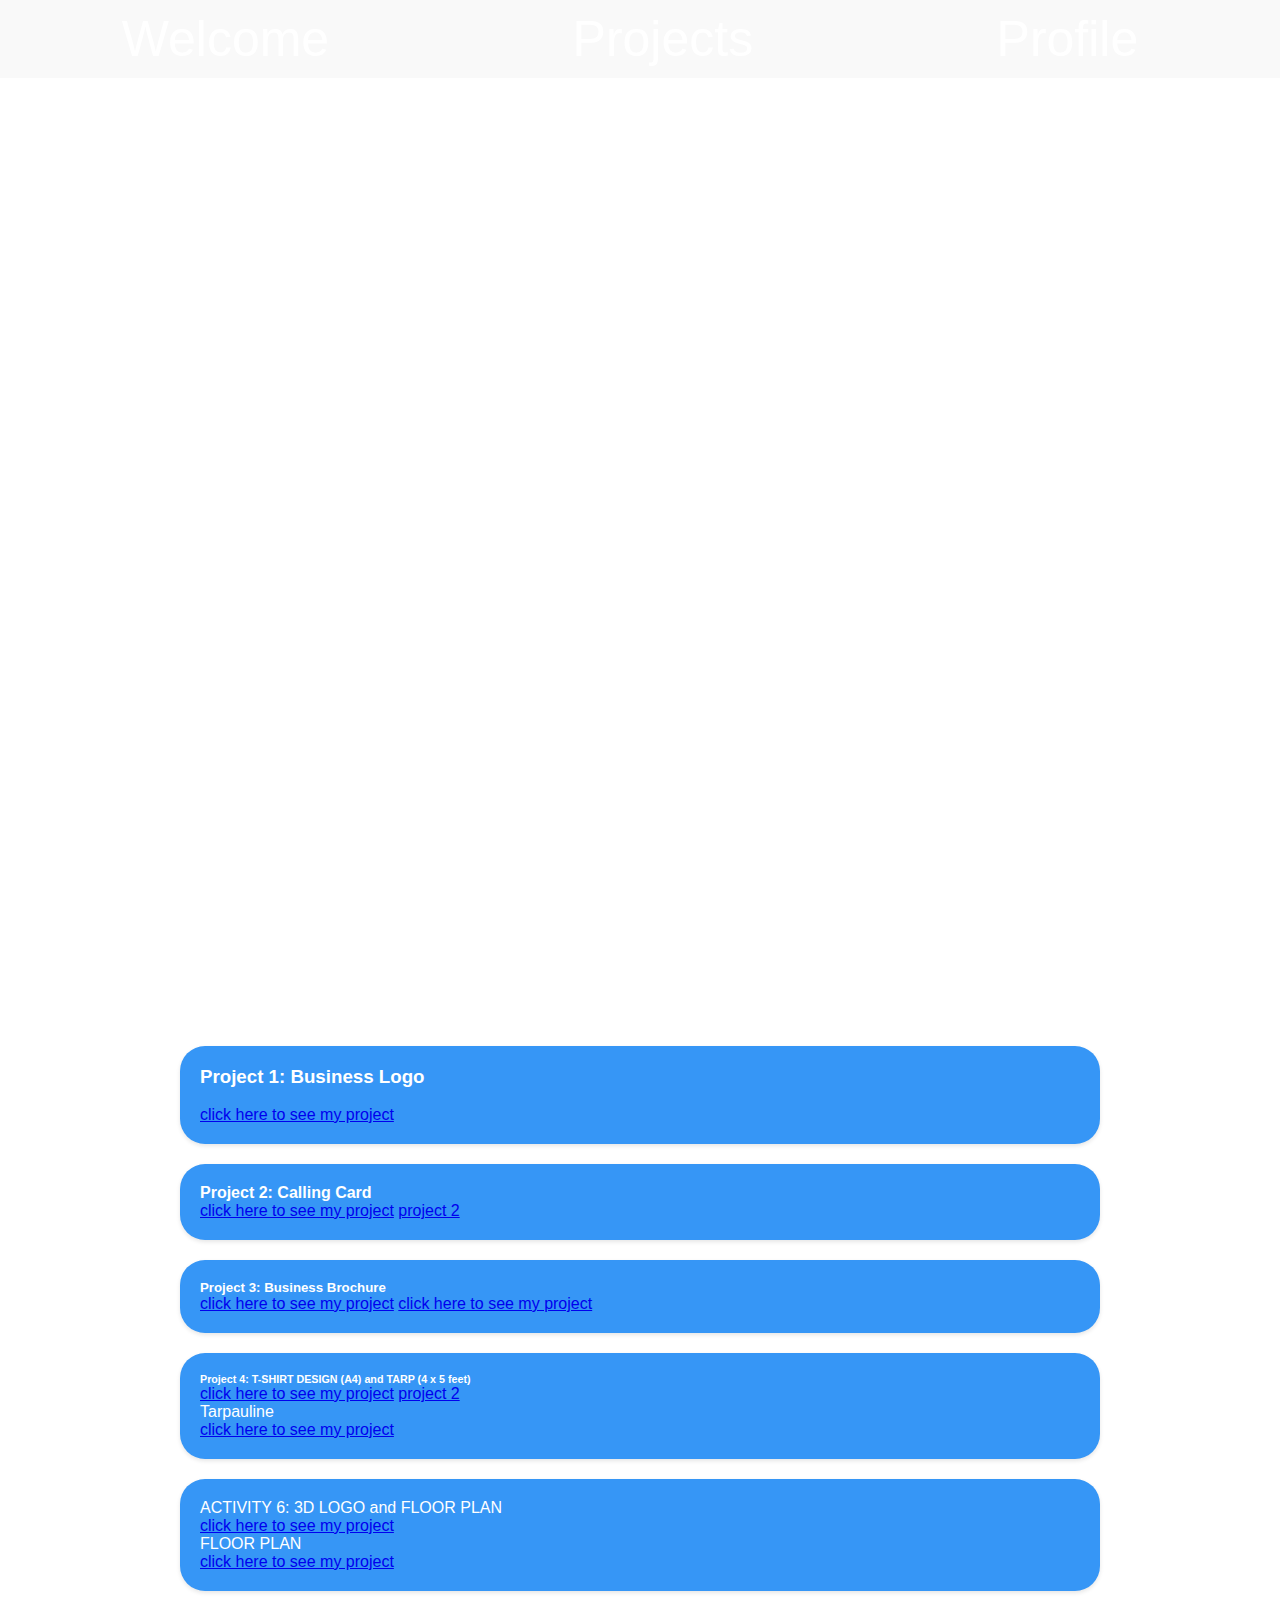
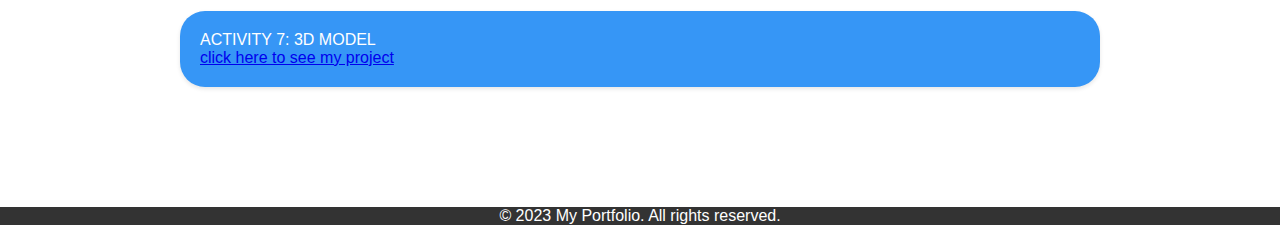
<file: html.html>
<!DOCTYPE html>
<html lang="en">

<head>
  <meta charset="UTF-8">
  <meta name="viewport" content="width=device-width, initial-scale=1.0">
  <title>My Portfolio</title>
  <link rel="stylesheet" href="stylesheet.css">
</head>

<body>
  <header id="navbar">
    <nav>
      <ul>
        <li><a href="#welcome-section">Welcome</a></li>
        <li><a href="#projects">Projects</a></li>
        <li><a href="https://i.pinimg.com/originals/d9/16/22/d9162223110537b614edbd176ef9f32c.jpg" id="profile-link" target="_blank">Profile</a></li>
      </ul>
    </nav>
  </header>

  <section id="welcome-section">
    <div class="container">
      <h1>Welcome to My Portfolio</h1>
    </div>
  </section>

  <section id="projects">
    <div class="container">
      <h2>Projects</h2><br>
      <div class="project-tile">
        <h3>Project 1: Business Logo</h3><br>
        <a href="https://scontent.fcrk1-5.fna.fbcdn.net/v/t1.15752-9/356571617_999858474362456_8018584550962307034_n.png?_nc_cat=103&ccb=1-7&_nc_sid=ae9488&_nc_eui2=AeH8bi3EcPjqBqyeXiJq4MUk9Ovafz0RdaL069p_PRF1oiSjdNvtqD32rFG8zecY0fQ7LFD5quEAPMecblmOmbTx&_nc_ohc=GRhBP9G4CB4AX-r-YRM&_nc_ht=scontent.fcrk1-5.fna&oh=03_AdR1m1TK1YbhoRPkvb1RJCA_VQLOfXd1oSQIxqQYxwC7Cw&oe=64BF76B7" target="_blank">click here to see my project</a>
      </div>

        <div class="project-tile">
        <h4>Project 2: Calling Card</h4>
        <a href="https://scontent.fcrk1-4.fna.fbcdn.net/v/t1.15752-9/354044287_3557293631208948_6717640377636992560_n.jpg?_nc_cat=111&ccb=1-7&_nc_sid=ae9488&_nc_eui2=AeEO6P7l2_1mf8nu97VpaFThBQWbH9J_Hj8FBZsf0n8eP8KcwyKIP_ktX-P9np4fDIbrV1a6JcdcWkn60wJlHTeL&_nc_ohc=WGIteegoWxIAX-RX-kC&_nc_ht=scontent.fcrk1-4.fna&oh=03_AdRKDlf6O6dl9tUVJHplHk22imb3A8U-bg0qzYQ0b6IaPQ&oe=64BF85BA">click here to see my project</a>
        <a href="https://scontent.fcrk1-1.fna.fbcdn.net/v/t1.15752-9/356524292_577545721224149_2997532170378481179_n.jpg?_nc_cat=108&ccb=1-7&_nc_sid=ae9488&_nc_eui2=AeHWpWG-buLXGoIWHRORNothfCKw03HlhuZ8IrDTceWG5p1or3KhJ1HNisS5eHsWZeazb-wsvofOLelICHboo3Ew&_nc_ohc=x117FKdbLwsAX8nWahY&_nc_ht=scontent.fcrk1-1.fna&oh=03_AdRl1aoInDZCkG6_CvfH32_X5bkSKzvyCBcqJaIDcVX7QQ&oe=64BF6340">project 2</a>
      </div>

      <div class="project-tile">
        <h5>Project 3: Business Brochure</h5>
        <a href="https://scontent.fcrk1-3.fna.fbcdn.net/v/t1.15752-9/354054124_670044394988934_2028789307825109915_n.jpg?stp=dst-jpg_p1080x2048&_nc_cat=100&ccb=1-7&_nc_sid=ae9488&_nc_eui2=AeHQLNdZ9lGoxNGOJE0PNGT520jEtEPZhd7bSMS0Q9mF3m0R2j1zmkLbi3ZI-O1zSFUu-M2H-DWSZPihOrou-8in&_nc_ohc=tLXij9TUTq0AX_ej_QA&_nc_ht=scontent.fcrk1-3.fna&oh=03_AdQVfdMEDTwKQlxSVregv5EavFSLmRHTxtB9BFAInWISKw&oe=64BF70F0">click here to see my project</a>
        <a href="https://scontent.fcrk1-2.fna.fbcdn.net/v/t1.15752-9/356604751_825276449267974_5057820072605711762_n.jpg?_nc_cat=110&ccb=1-7&_nc_sid=ae9488&_nc_eui2=AeGAG39o70T4HRyNCIVhcF9QbdL3LfVO1XVt0vct9U7VddlcC-GpWvlegF-aY0JWJQusxFuqS3Vltnb-vr67BKxk&_nc_ohc=niBQQjD2JoQAX8vTxXy&_nc_ht=scontent.fcrk1-2.fna&oh=03_AdTKeKJcKF6qmRbLlXGCMeIyVclduXAWqzEW7HgjVmgXuw&oe=64BF7A47">click here to see my project</a>
      </div>

      <div class="project-tile">
        <h6>Project 4: T-SHIRT DESIGN (A4) and TARP (4 x 5 feet)</h6>
        <a href="https://scontent.fcrk1-4.fna.fbcdn.net/v/t1.15752-9/355210203_810232300661341_2970952554728060639_n.png?_nc_cat=109&ccb=1-7&_nc_sid=ae9488&_nc_eui2=AeENtxCi6yBc6t_TGMsRtXkxtIy4iY9EKUu0jLiJj0QpSwFkKprWInFHQtDQZEjMkbdE5KOJSzHIAFWTl1DLTNZf&_nc_ohc=gdhv9IlJ2mYAX9c64EZ&_nc_ht=scontent.fcrk1-4.fna&oh=03_AdTHXSdnAHZt2WfKiKRlFN0nRbWLWidTcDb9pNe3egFAdg&oe=64BF6FF3">click here to see my project</a>
        <a href="https://scontent.fcrk1-5.fna.fbcdn.net/v/t1.15752-9/354101907_677119134213602_1080892147475573908_n.png?_nc_cat=103&ccb=1-7&_nc_sid=ae9488&_nc_eui2=AeGwzM2Cg9BPIGjl9iMkvTqafANk6_XRgUZ8A2Tr9dGBRgkgZ9YBzSvIEGaqDGDYPBPQyDrrY_E8hZX1YJAYk6JL&_nc_ohc=XiMhB583e_IAX9QRsWg&_nc_ht=scontent.fcrk1-5.fna&oh=03_AdRnhqDGb8-Cmof9cTFqH7WkhW9VkT9ln41vkSRPzSLeVg&oe=64BF84D5">project 2</a><br>
        <h7>Tarpauline</h7><br>
        <a href="https://scontent.fcrk1-3.fna.fbcdn.net/v/t1.15752-9/356550332_133405753105817_1966007817140834016_n.png?_nc_cat=101&ccb=1-7&_nc_sid=ae9488&_nc_eui2=AeHbBeNAW6YWXR995Px6d2PDjQEYQ3v19fSNARhDe_X19HC-7T5CVZAa8QfngUOBwiYSzAr2UxEbfRV1zIsIg0jn&_nc_ohc=ChLJgpxvSQwAX_2-BT2&_nc_ht=scontent.fcrk1-3.fna&oh=03_AdSGVC76CmUyVBz8bYEzd2AZYZxmvqWcg6XYRG08r9fnBw&oe=64BF80D0">click here to see my project</a>
      </div>

      <div class="project-tile">
      <h8>ACTIVITY 6: 3D LOGO and FLOOR PLAN</h8><br>
        <a href="https://scontent.fcrk1-4.fna.fbcdn.net/v/t1.15752-9/356477625_283546970900563_5427654434873586313_n.png?_nc_cat=109&ccb=1-7&_nc_sid=ae9488&_nc_eui2=AeGqcd74k6gUmDxGlpwcepWy1uZ2BxYv1I_W5nYHFi_Uj2StPwcWHdH3MZhQ-iMmMgPkJljHBUj_UW_2A1GXXOFQ&_nc_ohc=P7WxCv3n8HYAX847CA5&_nc_ht=scontent.fcrk1-4.fna&oh=03_AdS2XQWrnq2IEAeUZ997Z9LwB9vO2XOoi1CxOHPY3Gj_EA&oe=64BF7337">click here to see my project </a><br>
        <h7>FLOOR PLAN</h7><br>
        <a href="https://scontent.fcrk1-1.fna.fbcdn.net/v/t1.15752-9/354067464_965851358077123_7617368837691204444_n.png?_nc_cat=108&ccb=1-7&_nc_sid=ae9488&_nc_eui2=AeE5oKYnrI3H71AWYyaVxXbMwi7n4SOLXJfCLufhI4tclwPV_k68CUCoc1XlQh6C5qvfWugiR-lNwdDrIPasOqXj&_nc_ohc=6LUNRcm7nboAX9lvBs9&_nc_ht=scontent.fcrk1-1.fna&oh=03_AdRz7qDpD0YnCgC2rarsDhb0bFfpPKN6-1teOJkyYI2uIQ&oe=64BF9352">click here to see my project </a>
      </div>

      <div class="project-tile">
        <h9>ACTIVITY 7: 3D MODEL</h9><br>
          <a href="https://scontent.fcrk1-2.fna.fbcdn.net/v/t1.15752-9/354143204_1307657893159854_2013655778536903460_n.png?_nc_cat=110&ccb=1-7&_nc_sid=ae9488&_nc_eui2=AeHTbyAOyAixWAvqXyXmyXfj16MEbvnjFtvXowRu-eMW2wFQwPmiTAUjcbEwUAKeCT-RRcaPGTrH2672qXfF67bh&_nc_ohc=4nID2wZACVYAX-FVAR8&_nc_ht=scontent.fcrk1-2.fna&oh=03_AdRwPUcOKPj4UP3ctHFd42IKwNtQiZJ9EhlJoC14je5RCg&oe=64BF87E2">click here to see my project </a>
        </div>


    </div>
  </section>

  <footer>
    <p>&copy; 2023 My Portfolio. All rights reserved.</p>
  </footer>
</body>

</html>
</file>
<file: stylesheet.css>
* {
    box-sizing: border-box;
    margin: 0;
    padding: 0;
  }
  
  body {
    font-family: Arial, sans-serif;
    background-image: url("https://i.pinimg.com/originals/d9/16/22/d9162223110537b614edbd176ef9f32c.jpg");
    background-repeat: no-repeat;
    background-size: cover;
  }
  
  .container {
    max-width: 960px;
    margin: 0 auto;
    padding: 20px;
  }
  
  #navbar {
    background-color: rgba(51, 51, 51, 0.027);
    position: fixed;
    top: 0;
    width: 100%;
    z-index: 999;
    font: bold;
  }
  
  #navbar ul {
    list-style-type: none;
    display: flex;
    justify-content: space-around;
    padding: 10px;
    font-size: 50px;
    
   
  }

  
  #navbar li {
    margin-right: 20px;

  }
  
  #navbar a {
    color:white ;
    text-decoration: none;
  }
  
  #navbar a:hover {
    text-decoration: underline;
  }
  
  #welcome-section {
    height: 100vh;
    display: flex;
    justify-content: center;
    align-items: center; 
  }
  
  #welcome-section .container {
    text-align: center;
    color:white;
    padding: 20px;
  }
  
  #welcome-section h1 {
    font-size: 80px;
    margin-bottom: 20px;
  }
  
  #projects {
    padding: 80px 0;
    color: #fff;
  }
  
  #projects a#profile-link {
    display: none;
  }
  
  .project-tile {
    background-color: #3696f6;
    padding: 20px;
    margin-bottom: 20px;
    box-shadow: 0 2px 4px rgba(0, 0, 0, 0.1);
    border-radius: 25px;
  }
  
  footer {
    background-color: #333;
    color: #fff;
    text-align: center;
  }
  
  @media (max-width: 768px) {
    .container {
      padding: 10px;
    }
  
    #projects a#profile-link {
      display: inline-block;
    }
  }
</file>
